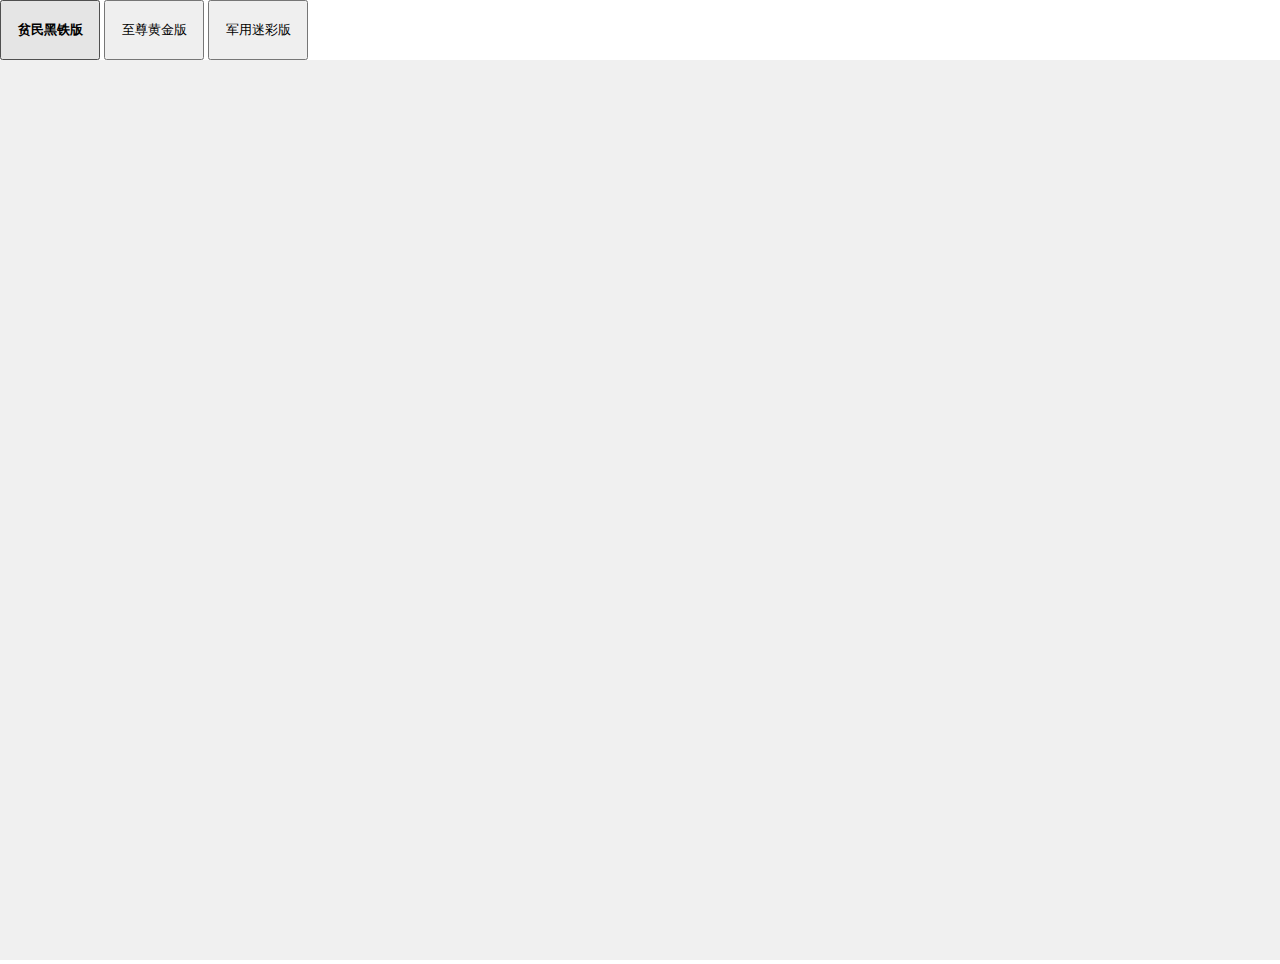
<file: week3/homework/texture change/index.html>
<!DOCTYPE html>
<html lang="en" >
  <head>
    <meta charset="UTF-8" />
    <title>Three.js</title>
      <!--  Simple reset to delete the margins  -->
      <style>
        body { margin: 0; }
        canvas { width: 100%; height: 100% }
      </style>

      <div class="threejs-btn-wrapper">


  <button id="threejs-texture1" class="threejs-btn" style ="width:100px;height:60px"><b>贫民黑铁版</b></button>
	<button id="threejs-texture2" class="threejs-btn"style ="width:100px;height:60px">至尊黄金版</button>
	<button id="threejs-texture3" class="threejs-btn"style ="width:100px;height:60px">军用迷彩版</button>

	</div>
  <div id="threejs-content"></div>

      <script src="build/three.min.js"></script>
      <script src="build/OBJLoader.js"></script>
      <script src="build/MTLLoader.js"></script>

  </head>
  <body>





    <script src="js/index.js"></script>
  </body>
</html>
</file>
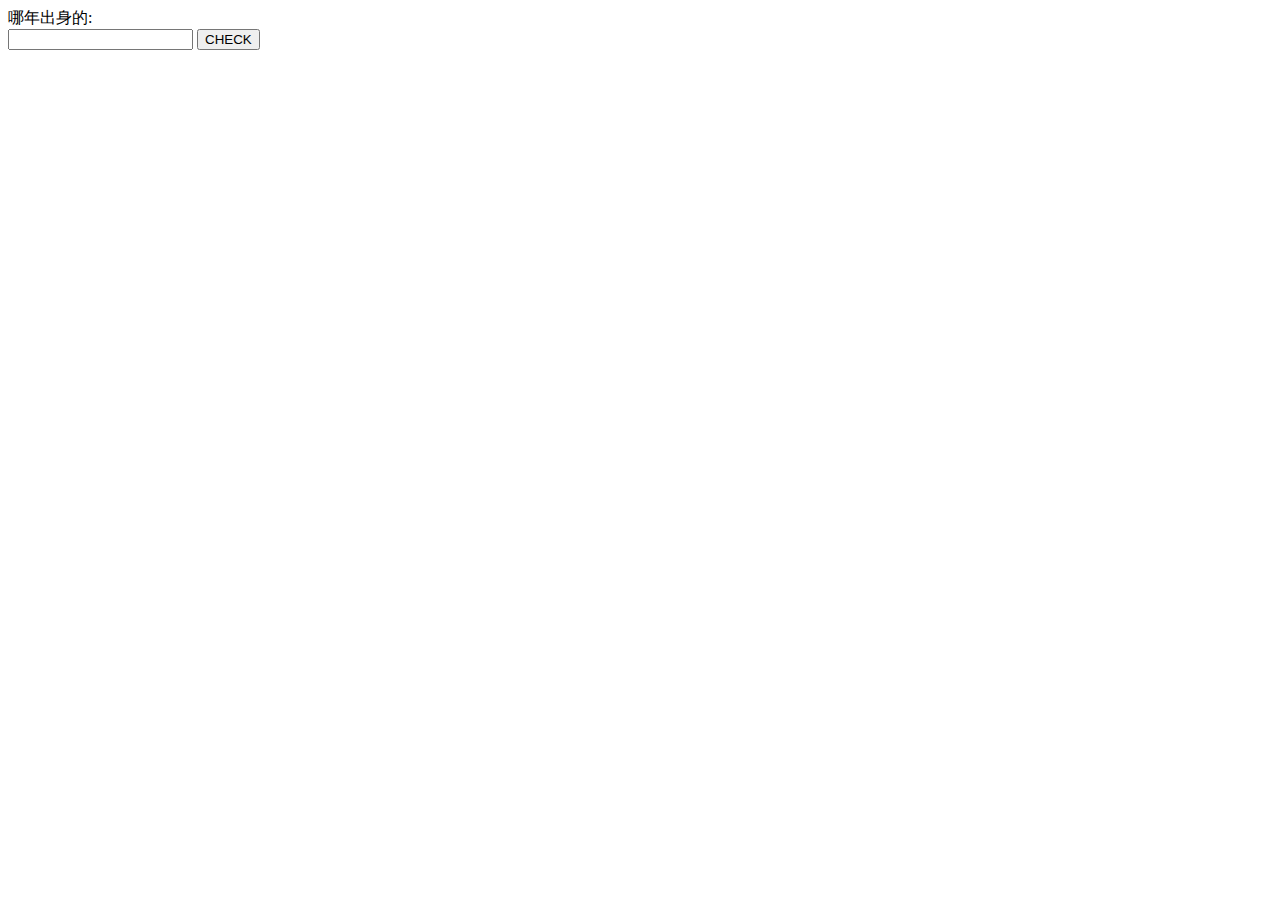
<file: week1/shenxiao.html>
<html>
  <head>
<title>生肖</title>
  </head>

<body>

  <script type="text/JavaScript">

  function checkYear() {
    var disyear = parseInt(document.getElementById("birthyear").value);
    disyear =disyear % 12;
    switch (disyear) {
      case 0:
      document.getElementById("showZodiac").innerHTML="你→猴";
        break;
        case 1:
        document.getElementById("showZodiac").innerHTML="你→鸡";
          break;
          case 2:
          document.getElementById("showZodiac").innerHTML="你→狗";
            break;
            case 3:
            document.getElementById("showZodiac").innerHTML="你→猪";
              break;
              case 4:
              document.getElementById("showZodiac").innerHTML="你→鼠";
                break;
                case 5:
                document.getElementById("showZodiac").innerHTML="你→牛";
                  break;
                  case 6:
                  document.getElementById("showZodiac").innerHTML="你→虎";
                    break;
                    case 7:
                    document.getElementById("showZodiac").innerHTML="你→兔";
                      break;
                      case 8:
                      document.getElementById("showZodiac").innerHTML="你→龙";
                        break;
                        case 9:
                        document.getElementById("showZodiac").innerHTML="你→蛇";
                          break;
                          case 10:
                          document.getElementById("showZodiac").innerHTML="你→马";
                            break;
                            case 11:
                            document.getElementById("showZodiac").innerHTML="你→羊";
                              break;
      default:
    }

  }

  </script>
<form id="form1">

  哪年出身的:<br><input type="text" id="birthyear"maxLength=4>
  <input type="button" value="CHECK" onclick="checkYear()">
  <div id="showZodiac">
  </div>
</form>



</body>
</html>
</file>
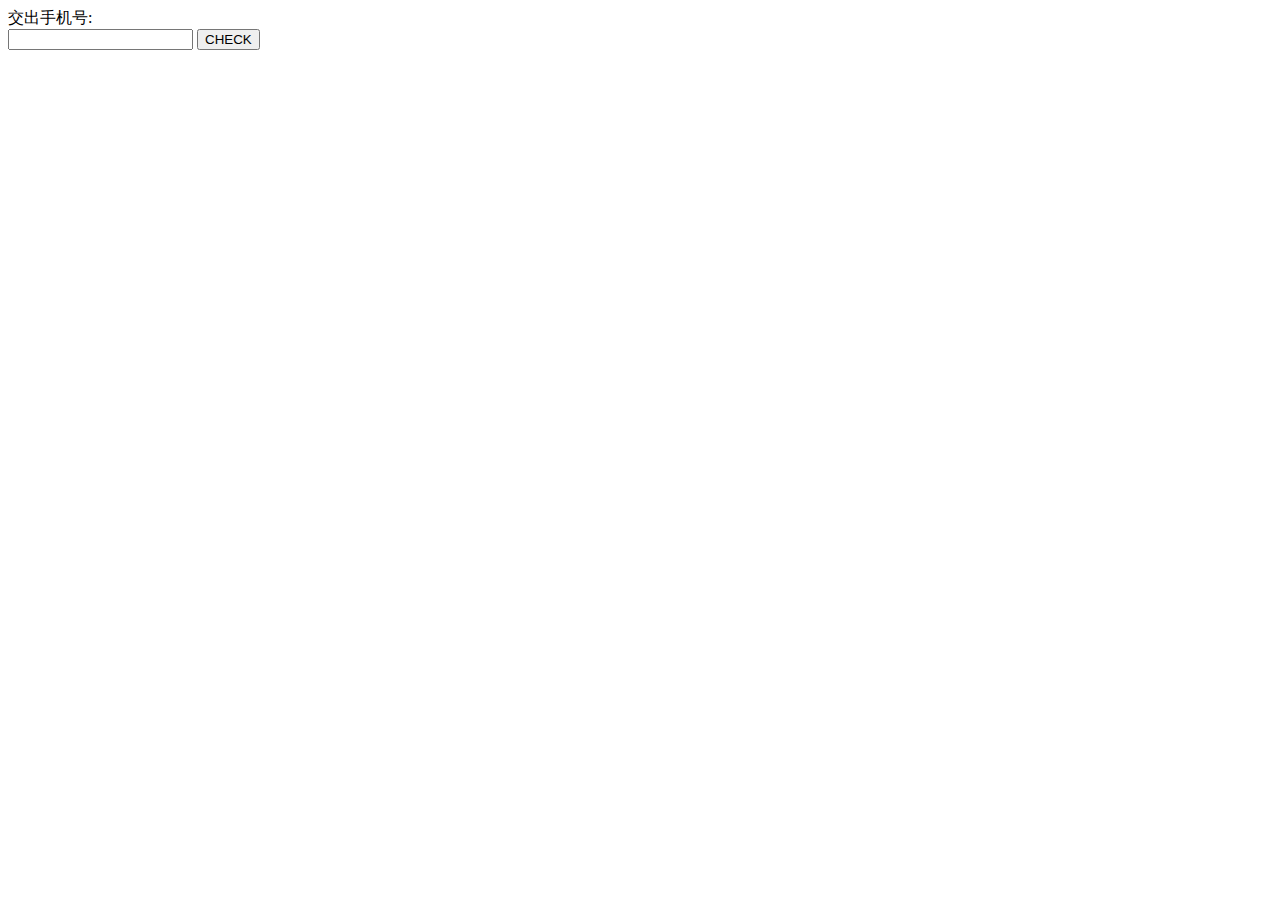
<file: week1/shoujihao.html>
<html>
  <head>
<title>手机号</title>
  </head>

<body>

  <script type="text/JavaScript">
  function CheckNumber(){


    var pnumber =document.getElementById("pnumber").value;
    if(pnumber.length < 11){
      document.getElementById("showtxt").innerHTML= "短了";

    }
    else if (isNaN(pnumber)) {
      document.getElementById("showtxt").innerHTML="写数字";


    }
    else if (pnumber.substr(0,1) !="1") {
      document.getElementById("showtxt").innerHTML="要中国号码";

    }

    else{
      document.getElementById("showtxt").innerHTML="完美(<ゝω·)☆";

    }
  }

    </script>
  <form id="form1">
    交出手机号:<br><input type="text" id="pnumber" maxLength=11>
    <input type="button" value="CHECK" onclick="CheckNumber()">
    <div id="showtxt">

    </div>


  </form>



  </body>
  </html>
</file>
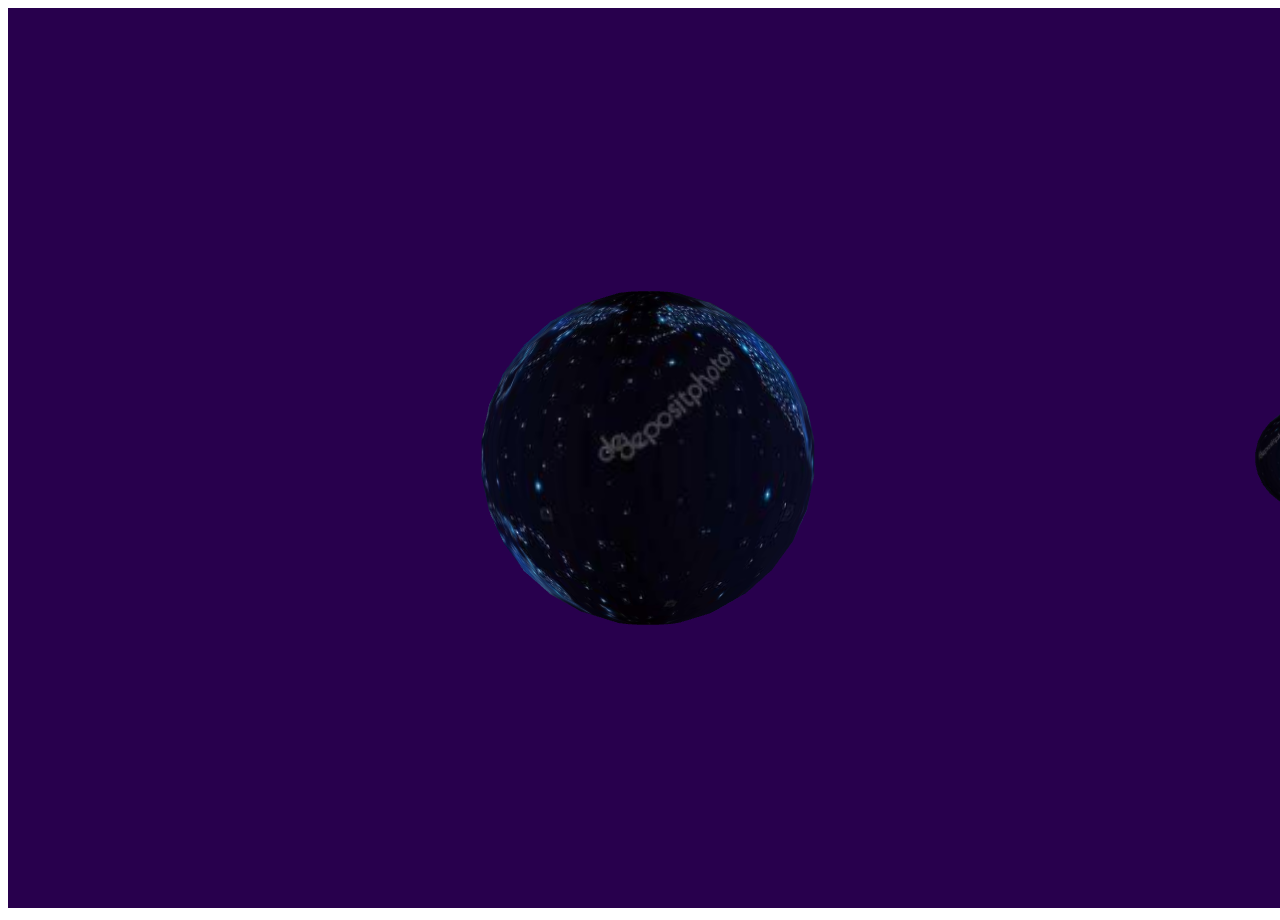
<file: week2/ThreeJS/sphere.html>
<!DOCTYPE html>
<html lang="en">

<head>

    <meta charset="UTF-8">
    <meta name="viewport" content="width=device-width, initial-scale=1.0">
    <meta http-equiv="X-UA-Compatible" content="ie=edge">
    <title>ThreeD show</title>
</head>

<body>

    <script src="Earth/three.min.js"></script>
    <script src="Earth/script.js"></script>

    

</body>

</html>
</file>
